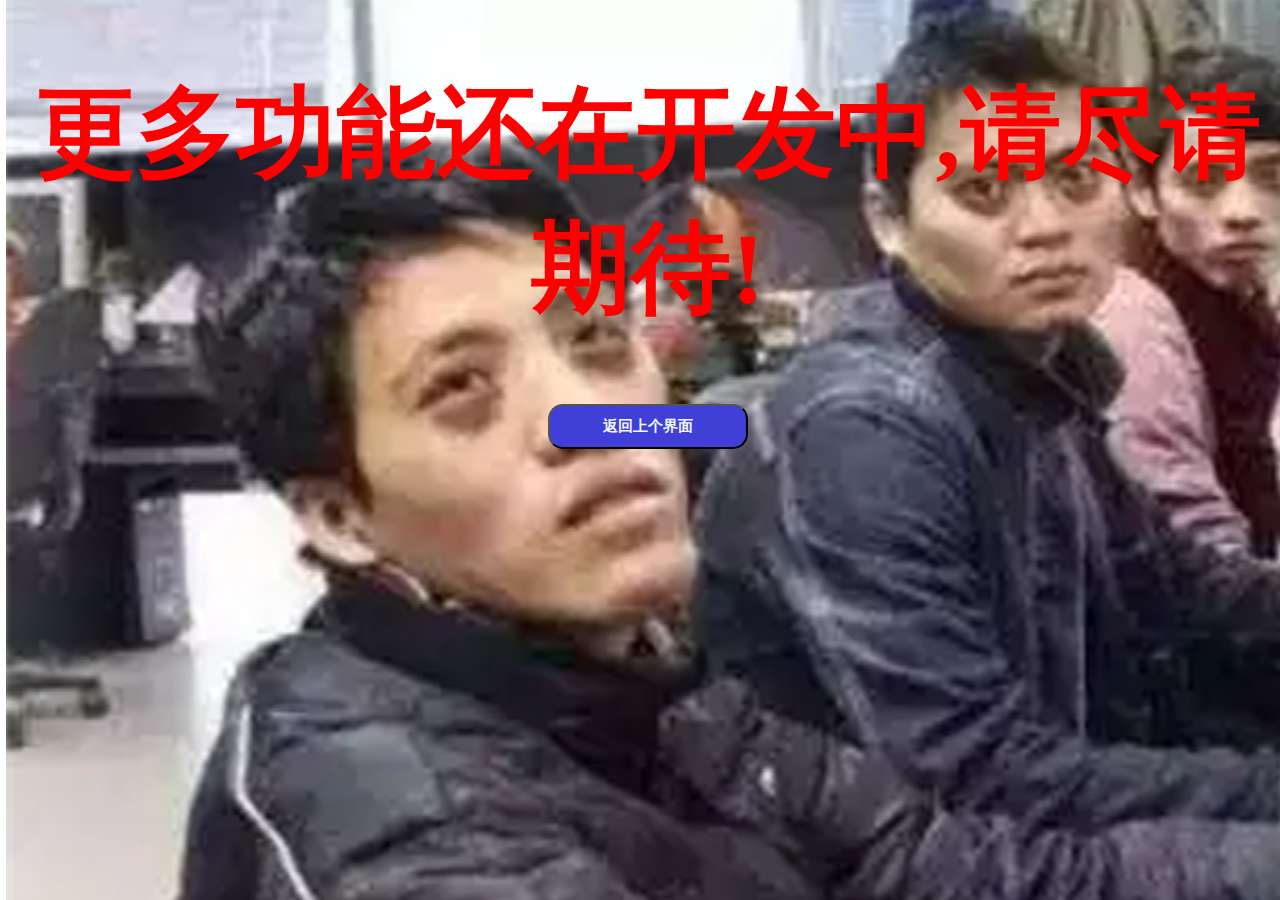
<file: 其他工具/html页面/Exection.html>
<!DOCTYPE html>
<html lang="en">
<head>
    <meta charset="UTF-8">
    <meta http-equiv="X-UA-Compatible" content="IE=edge">
    <meta name="viewport" content="width=device-width, initial-scale=1.0">
    <title>Document</title>
</head>
<style>
    body{
        background-image: url(img/kaool.png);
        background-repeat: no-repeat;
        width: 100%;
        height: 100%;
    }
    h1{
        font-size: 100px;
        color: red;
        font-family: 宋体;
        text-align: center;
    }
    .sub_kaifa{
        width: 200px;
        height: 45px;
        border-radius: 15px;
        font-size: 15px;
        color: aliceblue;
        font-weight: bold;
        background-color: rgb(64, 64, 217);
        font-family: 微软雅黑;
    }
    .sub_kaifa:hover{
        background-color: rgb(255, 0, 0);
    }

    .div_box{
        display: flex;
        justify-content: center;
    }
</style>
<body>
    <div class="beij">
        <h1>更多功能还在开发中,请尽请期待!</h1>
       <div class="div_box">
      <form action="logo.html" method="post">
        <input type="submit" class="sub_kaifa" value="返回上个界面">
      </form>
       </div>
    </div>
</body>
</html>
</file>
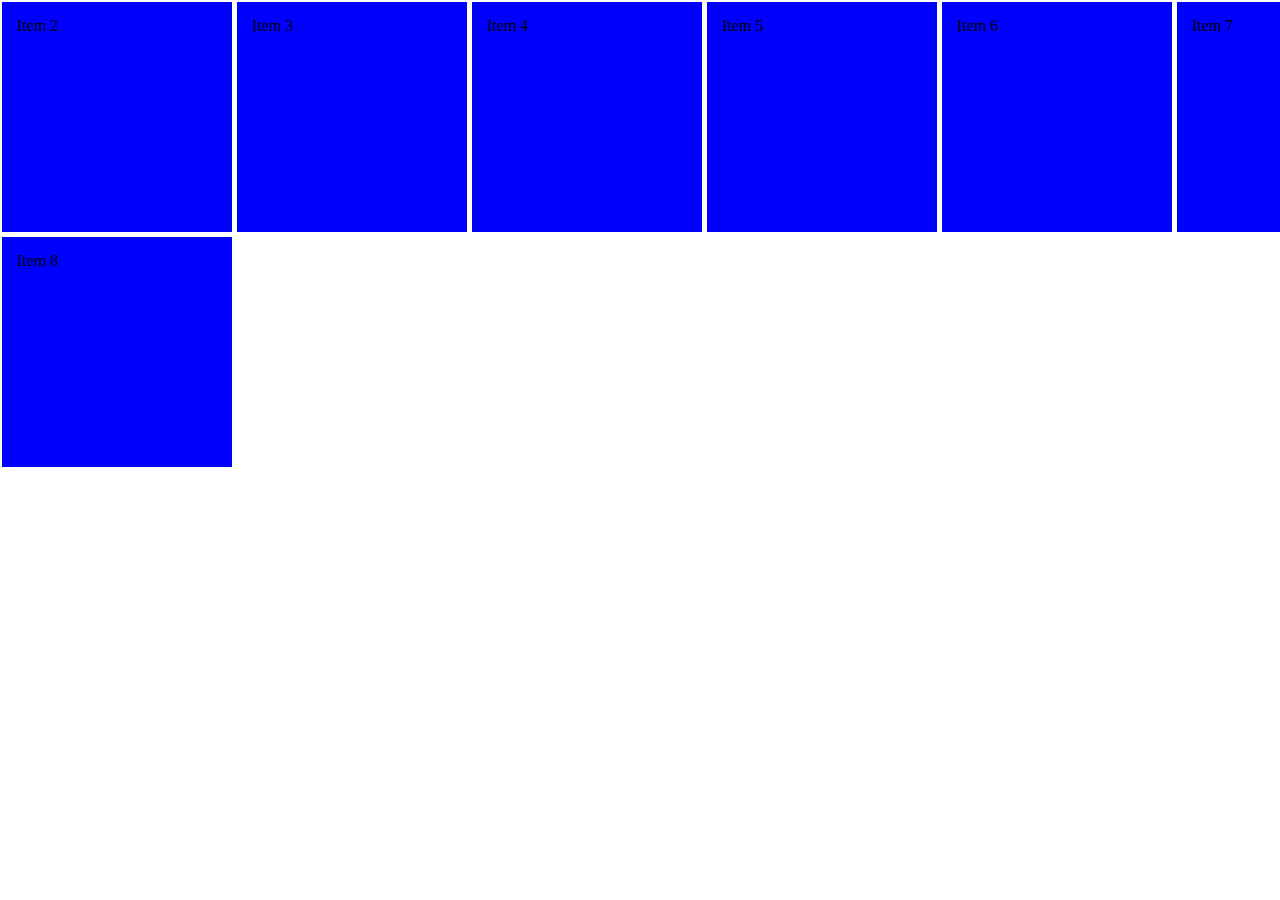
<file: 其他工具/html页面/index..html>
<!DOCTYPE html>
<html lang="en">
<head>
    <meta charset="UTF-8">
    <meta http-equiv="X-UA-Compatible" content="IE=edge">
    <meta name="viewport" content="width=device-width, initial-scale=1.0">
    <title>Document</title>
    <style>
        body{
            margin: 1px;
            padding: 1px;
        }
       .grid {
            display: grid;
            grid-template-columns: repeat(6, 1fr);
            grid-gap: 5px;
        }
        .span-col-4{grid-column: span 6 / auto;
        width: 100%;
        height: 75px;
        
        
        }
        .span-col-2{grid-column: span 4 / auto;}
        #div_shangp{
            background-color: blue;
            padding: 15px 15px 15px 15px;
            width: 200px;
            height: 200px;
        }
        .biaoti_h1{

            font-size: 45px;
            font-family: 楷体;
            font-weight: bold;
            text-shadow:0px 0px 8px #fff, 0px 0px 42px #f72, 0px 0px 72px #f84,0px 0px 150px #fa5;
        }
        
    </style>
</head>
<body>
    <div class="grid">
        <div id="div_shangp">Item 2</div>
        <div id="div_shangp">Item 3</div>
        <div id="div_shangp">Item 4</div>
        <div id="div_shangp">Item 5</div>
        <div id="div_shangp">Item 6</div>
        <div id="div_shangp">Item 7</div>
        <div id="div_shangp">Item 8</div>
      </div>


</body>
</html>
</file>
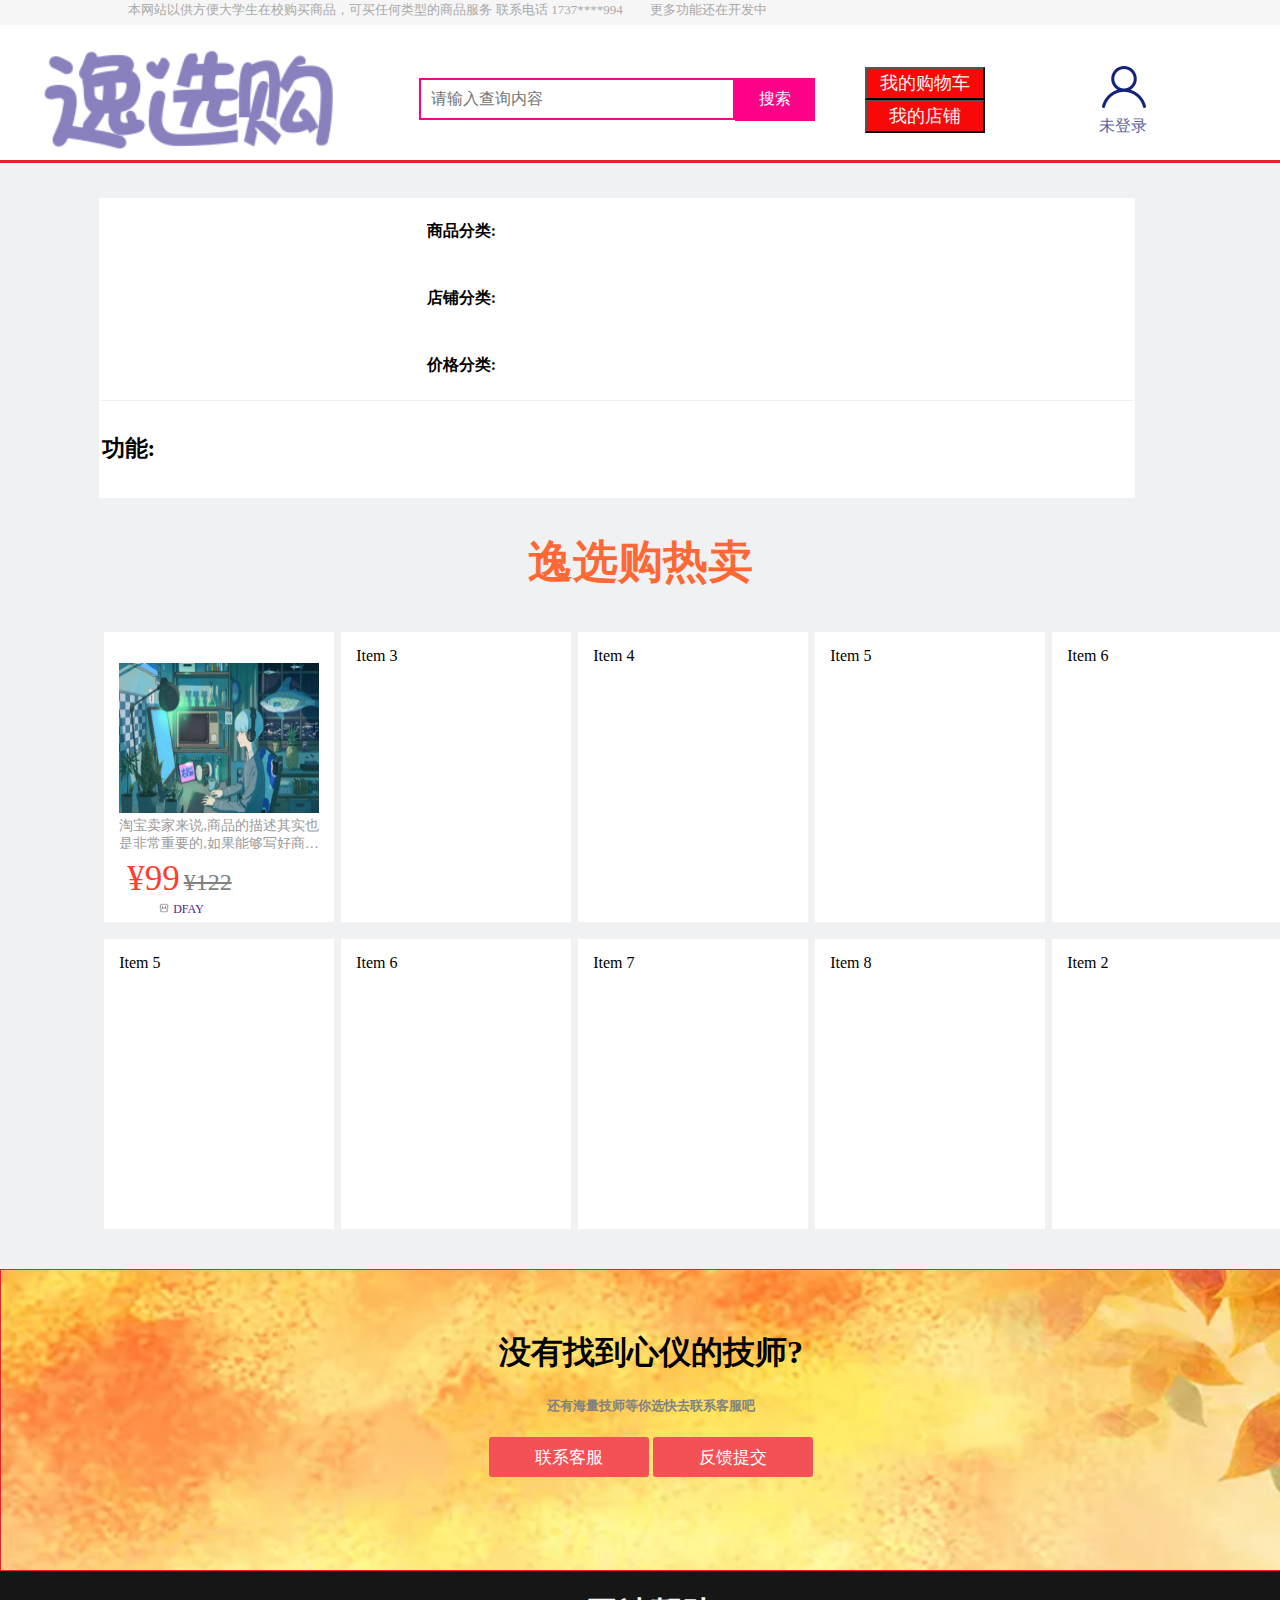
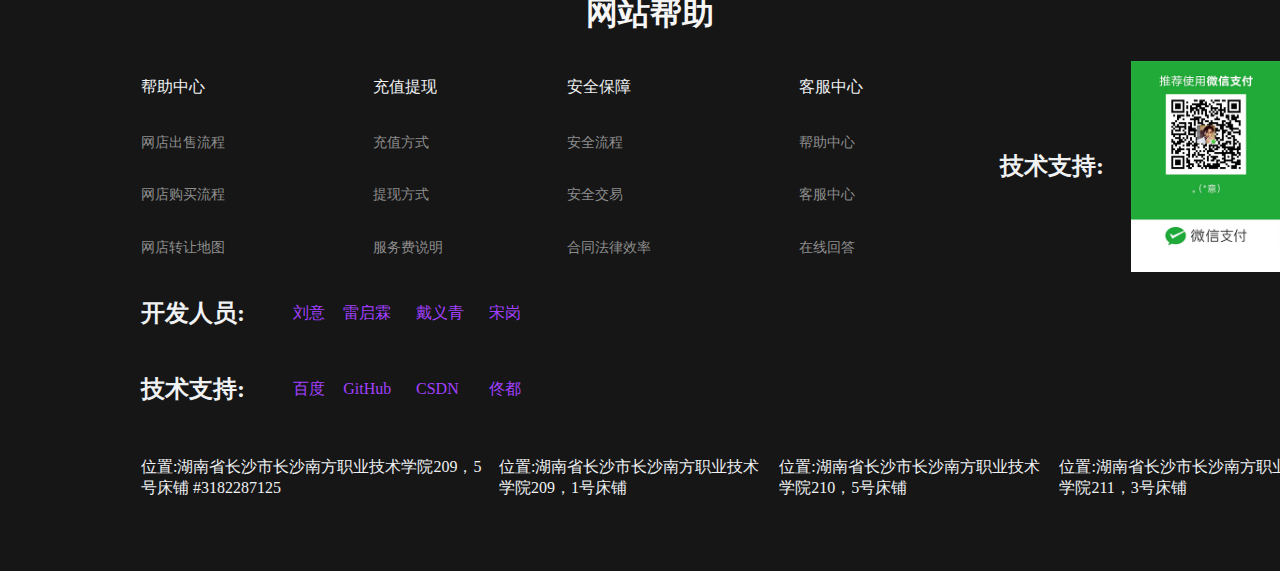
<file: 其他工具/html页面/logo.html>
<!DOCTYPE html>
<html lang="en">
<head>
    <meta charset="UTF-8">
    <meta http-equiv="X-UA-Compatible" content="IE=edge">
    <meta name="viewport" content="width=device-width, initial-scale=1.0">
    <title>Document</title>
</head>
<link rel="stylesheet" href="logocss.css">
<style>

</style>
<body>
    <!-- 顶端 -->
    <div>
        <div class="div_dingye">
            <span id="sp_hui">本网站以供方便大学生在校购买商品，可买任何类型的商品服务</span>
            <span id="sp_hui2">联系电话 1737****994</span>
            <span id="sp_hui3">&nbsp;&nbsp;&nbsp;&nbsp;&nbsp;&nbsp; 更多功能还在开发中</span>
            
        </div>
    
         <div class="div_ssuo"> <!-- 设置横线颜色 -->
           <table class="table_ssuo">
               <tr>
                  <form action="">
                    <!-- <td id="sp_logo">逸选购</td> -->
                    <td colspan="2"><div class="img_logo"><img src="../../web/img/logo.png" alt=""></div></td>
                    <td>&nbsp;&nbsp;&nbsp;&nbsp;&nbsp;&nbsp;&nbsp;&nbsp;&nbsp;&nbsp;&nbsp;&nbsp;&nbsp;&nbsp;&nbsp;&nbsp;&nbsp;&nbsp;&nbsp;&nbsp;&nbsp;&nbsp;&nbsp;&nbsp;&nbsp;&nbsp;&nbsp;&nbsp;&nbsp;&nbsp;&nbsp;&nbsp;&nbsp;&nbsp;&nbsp;&nbsp;&nbsp;&nbsp;</td>
                    <td colspan="3" id="inp_ssuo">
                        
                        <!-- <input type="text" class="ssuo_li" placeholder="您需要什么?"><input type="submit" value="" class="anxiu"> -->
                        <div class="main">
                            <div class="pannel-div search">
                               &nbsp; <input type="text" class="in" id="in" placeholder="请输入查询内容" /><input type="submit" class="btn_search" value="搜索">
                            </div>
                        </div>
 
                    </td>
                    <td colspan="3">
                        <form action="">
                            <input type="submit" value="我的购物车" id="gowuche">
                            <input type="submit" value="我的店铺" id="gowuche">
                        </form>
                        
                    </td>
                    <td><div>
                        <!-- 登录 -->
                       <a href="#" class="aaa">
                        <dl><img src="../../web/img/user.png" alt="" class="img_user"><br><span>未登录</span></dl>
                       </a>
                       
                    </div></td>
                  </form>
           </table>
        </div>
    </div>

    <!-- 商品分类 -->
    <div class="fenlei_fen1">
        <div class="fenlei_li">
            <table class="table_fenlei">
             <tr>
                 <td class="table_fenlei_td_to">商品分类:</td>
                 <td></td>
                 <td></td>
                 <td></td>
                 <td></td>
                 <td></td>
                 <td></td>
                 <td></td>
                 <td></td>
                 <td></td>
                 <td></td>
                 <td></td>
                 <td></td>
                 <td></td>
                 <td></td>
             </tr>
             <tr>
                <td class="table_fenlei_td_to">店铺分类:</td>
                <td></td>
                <td></td>
                <td></td>
                <td></td>
                <td></td>
                <td></td>
                <td></td>
                <td></td>
                <td></td>
                <td></td>
                <td></td>
                <td></td>
                <td></td>
                <td></td>
            </tr>
            <tr>
                <td class="table_fenlei_td_to">价格分类:</td>
                <td></td>
                <td></td>
                <td></td>
                <td></td>
                <td></td>
                <td></td>
                <td></td>
                <td></td>
                <td></td>
                <td></td>
                <td></td>
                <td></td>
                <td></td>
                <td></td>
            </tr>
            <tr>
                <td class="table_fenlei_td_to_boder" colspan="15">
                    <span class="sp_goneng">功能:</span>
                </td>
            </tr>
           
            </table>

        </div>
    </div>

     <!-- 商品 -->
     <h1 id="h1_remai">逸选购热卖</h1>
     <div class="fenlei_fen123" >
        <div class="fenlei_li123">
            <div class="grid">

  <a href="">
                <div id="div_shangp">

                  
                        <form action="">
                                <dl>
                            <dt class="tp"><img src="3.jpeg" alt=""></dt>
                            <dd class="sp">淘宝卖家来说,商品的描述其实也是非常重要的,如果能够写好商品的描述,那自然对卖家来说也是非常不错的,同时在写商品描述的时候,也需要好好去了解一下这个包括了哪些内容
                            </dd>
                            <dd class="ab"><span class="jg">&yen;99</span> <span class="jg1">&yen;122</span> <span class="gwc"></span> <br> <img src="../../web/img/店铺.png" alt="" width="10px"> <span class="span_dai">DFAY</span></dd>
                        </dl>
                         
                        </form> 
                
               
                </div>

            </a>

                <div id="div_shangp">Item 3</div>
                <div id="div_shangp">Item 4</div>
                <div id="div_shangp">Item 5</div>
                <div id="div_shangp">Item 6</div>
              
                <div id="div_shangp">Item 5</div>
                <div id="div_shangp">Item 6</div>
                <div id="div_shangp">Item 7</div>
                <div id="div_shangp">Item 8</div>
                <div id="div_shangp">Item 2</div>
                
              </div>
              

        </div>
        
    </div>
     <!-- 末尾 -->
    <div class="div_moweihuang" >
              <div class="div_moweihuang_da">
                <div class="div_moweihuang_div">
                    <h1>没有找到心仪的技师?</h1>
                    <h5>还有海量技师等你选快去联系客服吧</h5>
                    <div>
                        <input type="button" value="联系客服" id="mi_button2" class="login-button">
                        <input type="button" value="反馈提交" id="mi_button2" class="login-button">
                    </div>
                </div>
              </div>
    </div>

    <div class="div_mowei">
        <div class="mowei_shang">
            <div class="mowei_t">
                <h1 class="h1_bangzu" >网站帮助</h1>
            </div>
        </div>

        <!-- 注释 -->
        <div class="text_bai">
          <table class="table_dingbu">
            <tr>
                <td><span>帮助中心</span></td>
                <td><span>充值提现</span></td>
                <td><span>安全保障</span></td>
                <td><span>客服中心</span></td>
                <td rowspan="5" style="width: 150px;"><h2 class="h2_wei">技术支持:</h2></td>
                <td rowspan="5"><img src="../../web/img/123.png" alt="" width="150px" class="file_le"></td>
               
            </tr>
            <tr>
               <td class="tdoc_ojbk"><span><a href=""  class="a_asd">网店出售流程</a></span></td>
               <td class="tdoc_ojbk"><span><a href=""  class="a_asd">充值方式</a></span></td>
               <td class="tdoc_ojbk"><span><a href=""  class="a_asd">安全流程</a></span></td>
               <td class="tdoc_ojbk"><span><a href=""  class="a_asd">帮助中心</a></span></td>
            </tr>
            <tr>

                <td class="tdoc_ojbk"><span><a href=""  class="a_asd">网店购买流程</a></span></td>
                <td class="tdoc_ojbk"><span><a href=""  class="a_asd">提现方式</a></span></td>
                <td class="tdoc_ojbk"><span><a href=""  class="a_asd">安全交易</a></span></td>
                <td class="tdoc_ojbk"><span><a href=""  class="a_asd">客服中心</a></span></td>
                
            </tr>
            <tr>
                <td class="tdoc_ojbk"><span><a href=""  class="a_asd">网店转让地图</a></span></td>
                <td class="tdoc_ojbk"><span><a href=""  class="a_asd">服务费说明</a></span></td>
                <td class="tdoc_ojbk"><span><a href=""  class="a_asd">合同法律效率</a></span></td>
                <td class="tdoc_ojbk"><span><a href=""  class="a_asd">在线回答</a></span></td>
              
            </tr>
          </table>
          <table class="tbale_2">
              <tr>
                  <td><h2>开发人员:</h2></td>
                  <td class="tenx_x"><span id="text_powe">刘意</span></td>
                  <td id="text_powe">雷启霖</td>
                  <td id="text_powe">戴义青</td>
                  <td id="text_powe">宋岗</td>
              </tr>
              <tr>
                <td><h2>技术支持:</h2></td>
                <td><span id="text_powe">百度</span></td>
                <td id="text_powe">GitHub</td>
                <td id="text_powe">CSDN</td>
                <td id="text_powe">佟都</td>
            </tr>
          </table>
          <table class="tbale_3">
            <tr>
               <td>位置:湖南省长沙市长沙南方职业技术学院209，5号床铺 #3182287125</td>
               <td>位置:湖南省长沙市长沙南方职业技术学院209，1号床铺 </td>
               <td>位置:湖南省长沙市长沙南方职业技术学院210，5号床铺 </td>
               <td>位置:湖南省长沙市长沙南方职业技术学院211，3号床铺 </td>
            </tr>
        </table>
        </div>
    <!-- 注释 -->
        </div>
       
</body>
</html>
</file>
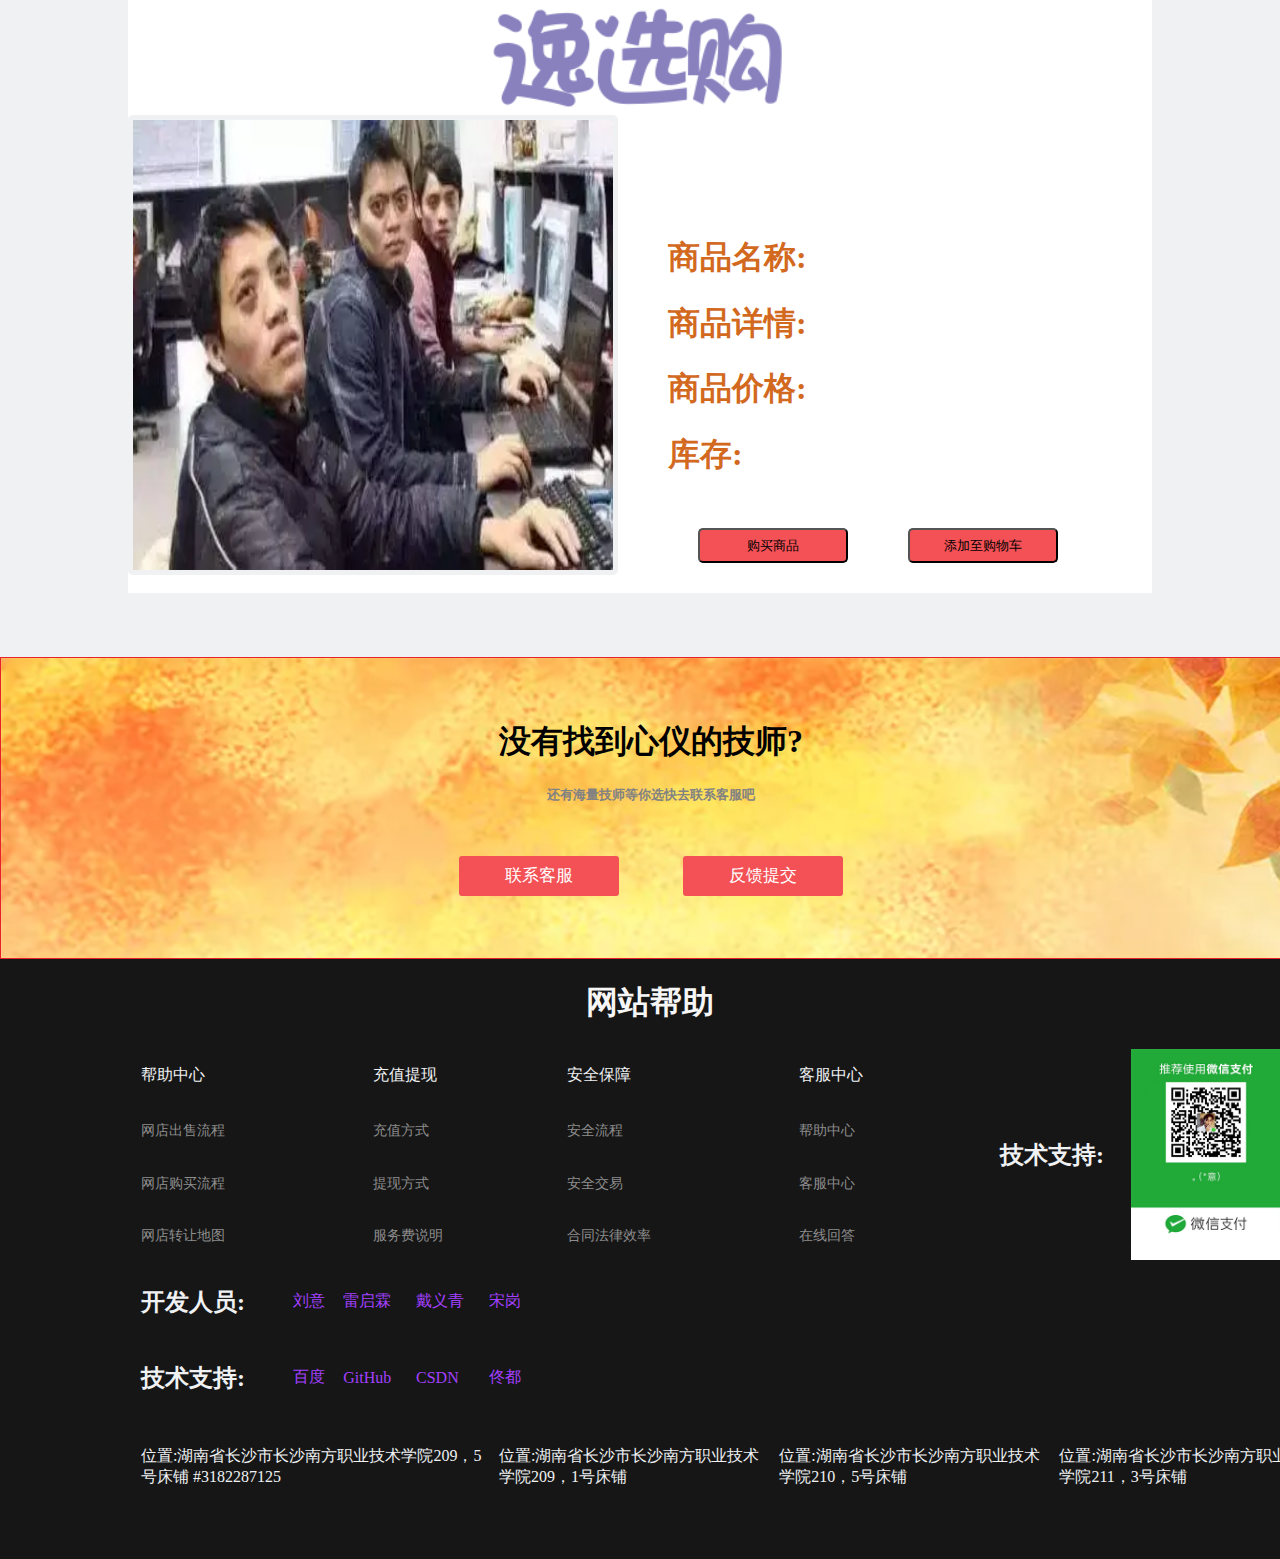
<file: 其他工具/html页面/ShopIdGo.html>
<!DOCTYPE html>
<html lang="en">
<head>
    <meta charset="UTF-8">
    <meta http-equiv="X-UA-Compatible" content="IE=edge">
    <meta name="viewport" content="width=device-width, initial-scale=1.0">
    <title>Document</title>
    
</head>
<link rel="stylesheet" href="logocss.css">
<style>
   body{
       background-color: #eff1f3;
   }
   .div_to_2{
       background-color: #ffffff; 
   }
   .div_to{
    padding:0% 10%;
    padding-bottom: 5%;
   }
   .imgcel{
       border: 5px solid #eff1f3;
       border-radius: 5px;
   }
   .asd{
      display: flex;
      justify-content: center;
      width: 100%;
      background-color: #ffffff; 
   }
   .div_q{
       display: inline;
   }
   .imgdiv{
        width: 480px;
        height: 450px;
        display: flex;
   }
   .div_to_2{
       display: flex;
       grid-row: 2;
   }
  
   .div_ti{
       display: block;
       padding-top: 100px;
      padding-left: 60px;
   }
   input{
       width: 150px;
       height: 35px;
       background-color: #f35156;
       margin: 30px;
       border-radius: 5px;
   }
   input:hover{
    background-color: #1f6aff;
   }
   .h1_poiu{
       color: chocolate;
       font-family: 宋体;
   }
</style>
<body>
    
    <div class="div_to">
        <div class="asd"><img src="img/logo.png" alt="" class="imgceop"></div>
        <div class="div_to_2">
            <div class="imgdiv"><img src="img/democccsss.png" alt="" width="480px" height="450px" class="imgcel"></div>
           
           <form action="">
            <div class="div_ti">
                <h1 class="h1_poiu">商品名称:</h1>
                <h1 class="h1_poiu">商品详情:</h1>
                <h1 class="h1_poiu">商品价格:</h1>
                <h1 class="h1_poiu">库存:</h1>
                <div> <a href=""><input type="button" value="购买商品" ></a><a href=""><input type="button" value="添加至购物车"></a></div>
            </div>
           </form>
           
        </div>
    </div>


    <!-- 注释 -->
    <div class="div_moweihuang" >
        <div class="div_moweihuang_da">
          <div class="div_moweihuang_div">
              <h1>没有找到心仪的技师?</h1>
              <h5>还有海量技师等你选快去联系客服吧</h5>
              <div>
                  <input type="button" value="联系客服" id="mi_button2" class="login-button">
                  <input type="button" value="反馈提交" id="mi_button2" class="login-button">
              </div>
          </div>
        </div>
</div>

<div class="div_mowei">
  <div class="mowei_shang">
      <div class="mowei_t">
          <h1 class="h1_bangzu" >网站帮助</h1>
      </div>
  </div>

  <!-- 注释 -->
  <div class="text_bai">
    <table class="table_dingbu">
      <tr>
          <td><span>帮助中心</span></td>
          <td><span>充值提现</span></td>
          <td><span>安全保障</span></td>
          <td><span>客服中心</span></td>
          <td rowspan="5" style="width: 150px;"><h2 class="h2_wei">技术支持:</h2></td>
          <td rowspan="5"><img src="../../web/img/123.png" alt="" width="150px" class="file_le"></td>
         
      </tr>
      <tr>
         <td class="tdoc_ojbk"><span><a href=""  class="a_asd">网店出售流程</a></span></td>
         <td class="tdoc_ojbk"><span><a href=""  class="a_asd">充值方式</a></span></td>
         <td class="tdoc_ojbk"><span><a href=""  class="a_asd">安全流程</a></span></td>
         <td class="tdoc_ojbk"><span><a href=""  class="a_asd">帮助中心</a></span></td>
      </tr>
      <tr>

          <td class="tdoc_ojbk"><span><a href=""  class="a_asd">网店购买流程</a></span></td>
          <td class="tdoc_ojbk"><span><a href=""  class="a_asd">提现方式</a></span></td>
          <td class="tdoc_ojbk"><span><a href=""  class="a_asd">安全交易</a></span></td>
          <td class="tdoc_ojbk"><span><a href=""  class="a_asd">客服中心</a></span></td>
          
      </tr>
      <tr>
          <td class="tdoc_ojbk"><span><a href=""  class="a_asd">网店转让地图</a></span></td>
          <td class="tdoc_ojbk"><span><a href=""  class="a_asd">服务费说明</a></span></td>
          <td class="tdoc_ojbk"><span><a href=""  class="a_asd">合同法律效率</a></span></td>
          <td class="tdoc_ojbk"><span><a href=""  class="a_asd">在线回答</a></span></td>
        
      </tr>
    </table>
    <table class="tbale_2">
        <tr>
            <td><h2>开发人员:</h2></td>
            <td class="tenx_x"><span id="text_powe">刘意</span></td>
            <td id="text_powe">雷启霖</td>
            <td id="text_powe">戴义青</td>
            <td id="text_powe">宋岗</td>
        </tr>
        <tr>
          <td><h2>技术支持:</h2></td>
          <td><span id="text_powe">百度</span></td>
          <td id="text_powe">GitHub</td>
          <td id="text_powe">CSDN</td>
          <td id="text_powe">佟都</td>
      </tr>
    </table>
    <table class="tbale_3">
      <tr>
         <td>位置:湖南省长沙市长沙南方职业技术学院209，5号床铺 #3182287125</td>
         <td>位置:湖南省长沙市长沙南方职业技术学院209，1号床铺 </td>
         <td>位置:湖南省长沙市长沙南方职业技术学院210，5号床铺 </td>
         <td>位置:湖南省长沙市长沙南方职业技术学院211，3号床铺 </td>
      </tr>
  </table>
  </div>
<!-- 注释 -->
  </div>
 

    
</body>
</html>
</file>
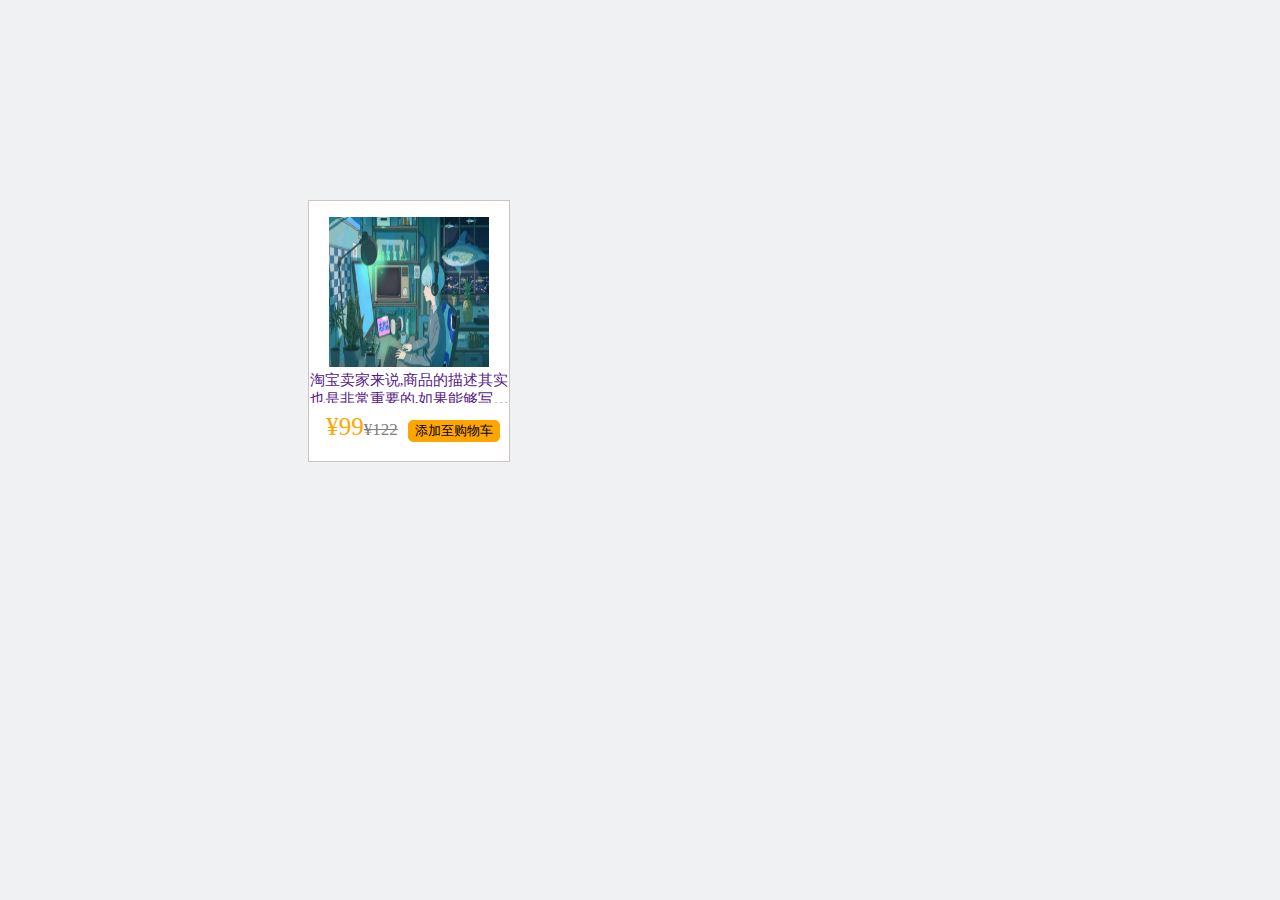
<file: 其他工具/html页面/商品详情.html>
<!DOCTYPE html>
<html lang="en">
<head>
    <meta charset="UTF-8">
    <meta http-equiv="X-UA-Compatible" content="IE=edge">
    <meta name="viewport" content="width=device-width, initial-scale=1.0">
    <title>Document</title>
    <style>
        body{
            background-color:#eff1f3;
        }
     .aa{
        margin: auto;
         margin-top: 200px;
         margin-left: 300px;
         width: 200px;
         height: 260px;
         border: 1px solid rgb(209, 194, 194);
         text-align: center;
         background-color:#ffffff;
     }
     .aa:hover{
         border: 1px solid orange;
     }
     .tp img{
        width:160px;
         height:150px;
     }
  .sp{
      width: 200px;
      height: 32px;
      font-size: 15px;
      overflow: hidden;
     text-overflow: ellipsis;
     display: -webkit-box;
     -webkit-line-clamp: 2;
      -webkit-box-orient: vertical;
      margin: auto;
     color: gray;
     font-family: 楷体;
  }
  .sp a{
      text-decoration: none;
  }
  .jg{
      font-size: 25px;
      color: orange;
      margin-left: -32px;
  }
  .gwc input{
      border-radius: 5px;
      border: 1px solid orange;
     background-color: orange;
  }
  .gwc input:hover{
      color: white;
  }
  .jg1{
    font-size: 17px;
    text-decoration: line-through;
      color: gray;
      margin-right: 10px;
  }
  .ab{
      margin-top: 10px;
  }
    </style>
</head>
<body>
    <div class="aa">
        <form action="">
                <dl>
            <dt class="tp"><img src="3.jpeg" alt=""></dt>
            <dd class="sp"><a href="">淘宝卖家来说,商品的描述其实也是非常重要的,如果能够写好商品的描述,那自然对卖家来说也是非常不错的,同时在写商品描述的时候,也需要好好去了解一下这个包括了哪些内容</a>
            </dd>
            <dd class="ab"><span class="jg">&yen;99</span><span class="jg1">&yen;122</span><span class="gwc"><input type="submit" value="添加至购物车"></span></dd>
        </dl>
         
        </form>
       
    </div>
</body>
</html>
</file>
<file: 其他工具/html页面/logocss.css>
body{
    background-color:#eff1f3;
    margin: 0px;
    padding: 0px;
}

/* *{
    border: 1px salmon solid;
} */
.div_dingye{
    padding: 0px 10%;
    height: 25px;
    background-color: #f6f6f6;
}
.div_ssuo{
    border-bottom: #e62129 3px solid;
    padding: 0px 10%;
    height: 135px;
    background-color: #ffffff;
}

.fenlei_fen1{
    padding: 0px 5%;
}
.fenlei_li{
    margin: 3% ;
    width: 90%;
    height: 300px;
    background-color: #ffffff;
}

/* 商品 */
.fenlei_fen123{
    padding: 0px 5%;
}
/* 修改1 */
.fenlei_li123{
    margin: 3% ;
    width: 90%;
    height: 100%;
    background-color: #eff1f3;
}

.grid {
        display: grid;
        grid-template-columns: repeat(5, 1fr);
        grid-gap: 5px;
    }
    .span-col-4{grid-column: span 5 / auto;
    width: 100%;
    height: 75px;
    
    
    }
    .span-col-2{grid-column: span 4 / auto;}
    #div_shangp{
        width: 200px;
        height: 260px;
        margin: 2%;
        background-color: rgb(255, 255, 255);
        padding: 15px 15px 15px 15px;
        width: 200px;
        height: 260px;
        border:solid #f2f2f2 1px;
    }

    #div_shangp:hover{
        border:solid rgb(251, 151, 11) 1px;
    }
    #div_shangp:hover{
        width: 210px;
        height: 270px;
      transition: all 300ms;
    }

    /* 末尾 */
    
    .div_mowei{
        width: 100%;
        height: 600px;
        background-color: #161616;
        padding: 0px 10px;
        width: 100%;
        height: 600px;
    }
    .div_moweihuang{
        width: 100%;
        height: 100px;
        background-image: url(../../web/img/mg.png);
        background-color: #ffebdb;
        padding: 0px 10px;
        width: 100%;
        height: 300px;
        border: #e62129 1px solid;
    }

    /* 黄色末尾 */
    .div_moweihuang_div{
        /* 背景 */
        width: 1200px;
        height: 200px;
    }
    .div_moweihuang_da{
        font-family: Cambria, Cochin, Georgia, Times, 'Times New Roman', serif;
        text-align: center;
        display: flex;
        justify-content: center;
        padding-top: 40px;
    }
    #mi_button{
        background-color: #e62129;
        box-shadow: 1px 1px;
        width: 90px;
        font-weight: bold;
        color: #eff1f3;
        height: 30px;
        margin: 20px;
    }
    h5{
        color:rgb(130, 130, 130);
    }


    .login-button { 
width: 160px; 
height: 40px; 
border-width: 0px; 
border-radius: 3px; 

background: #f35156; 
cursor: pointer; 
outline: none; 
font-family: Microsoft YaHei; 
color: white; 
font-size: 17px; 
}
.login-button:hover { 
background: #5599FF;

}

.mowei_t{
color: #f6f6f6;
}
    
/* 表格 */

.mowei_shang{
    display: flex;
    justify-content: center;
}

/* .h1_bangzu.{
    text-align: center;
    font-size: 65px;
    font-family: 楷体;
} */
.text_bai{

    color: #eff1f3;
    padding: 0px 10%; 
    /* margin: 0% 10%; */
    height: 25px;
}
.table_dingbu{
    /* 问题 */
    width: 1400px;
    height: 200px;
}
.tbale_2{
    width: 400px;
    height: 100px;
}
.tbale_3{
    width: 1200px;
    height: 100px;
}
#text_powe{
    color: rgb(163, 64, 255);
}
.file_le{
    display: flex;
    justify-content:right;
}
.h2_wei{

    text-align: center;
    font-family:宋体;
}

/* 顶部 */
#sp_hui{
    font-size: 13px;
    color: darkgray;
}
#sp_hui2{
    font-size: 13px;
    text-align: center;
    color: darkgray;
}
#sp_hui3{
    font-size: 13px;
    text-align: right;
    color: darkgray;
    
}
.table_ssuo{
    width: 100%;
    height: 140px;

}
#sp_logo{
    color: #e62129;
    text-align: center;
    font-family: 宋体;
    font-weight: bold;
    font-size: 31px;
    text-shadow: #f35156 1px 1px;
}
.img_logo{
    display: flex;
    justify-content: center;
    width: 120px;
}
.ssuo_li{
    width: 500px;
    height: 33px;
    border: #e62129 solid 3px;
    font-size: 20px;
    font-family: 宋体;
}
.anxiu{
    height: 33px;
}
.ssuo_li:hover{
    width: 501px;
    height: 34px;
    border: #004bfa solid 3px;
    font-size: 20px;
    font-family: 宋体;
   
}

/* 这是第2版本搜索框 */
.main{
width:100%;
}
.pannel-div{
width: 450px;
float: left;
height: 100%;
margin: 50px auto;
}

.search .in{
width:300px;
height:36px;
border:2px solid rgb(255, 0, 136);
padding-left: 10px;
border-radius: 0px;
outline:none;
font:16px/34px "microsoft yahei";

}
.search .btn_search{
background:rgb(255, 0, 136);
width:80px;
height:43px;
color:white;
border-radius: 0px;
border:none;
outline:none;
font-size: 16px;

}

.in:hover{
border:3px solid rgb(255, 0, 0);
}

#gowuche{
background-color:#f80808;
width: 120px;
height: 33px; 
font-size: 18px;
color:#f6f6f6;
font-family:宋体;
}
#gowuche:hover{
background-color:#aa00ff;
width: 125px;
height: 35px; 
font-size: 18px;
color:#f6f6f6;
font-family:Microsoft YaHei;
}

.img_user{
width: 50px;
}
.aaa{
text-decoration: none;
color: #5963a1;
}
.table_fenlei{
width: 100%;
height: 100%;
}
.table_fenlei_td_to{
font-family:宋体;
font-weight: bold;
text-align: center;
}



.aa{
    margin: auto;
     margin-top: 200px;
     margin-left: 300px;
     width: 200px;
     height: 260px;
     border: 1px solid rgb(209, 194, 194);
     text-align: center;
     background-color:#ffffff;
 }
 .aa:hover{
     border: 1px solid orange;
 }
 /* .tp img{
    width:160px;
     height:150px;
 } */
 .tp img{
    width: 100%;
    height: 150px;
 }
.sp{
  width: 200px;
  height: 32px;
  font-size: 14px;
  overflow: hidden;
 text-overflow: ellipsis;
 display: -webkit-box;
 -webkit-line-clamp: 2;
  -webkit-box-orient: vertical;
  margin: auto;
 color: #9b9b9b;
 font-family: 宋体;
}
.sp a{

  text-decoration: none;
}
.jg{
  font-size: 35px;
  color: #fd3f31;
  font-family: 宋体;
  margin-left: -32px;
}
.gwc input{
  border-radius: 1px;
  border: 1px solid #ff6f1c;
 background-color: #ff6f1c;
 width: 90px;
 height: 23px;
}

.jg1{
font-size: 24px;
text-decoration: line-through;
  color: gray;
  margin-right: 10px;
}
.ab{
  margin-top: 10px;
}
a{
text-decoration: none;
}
#h1_remai{
text-align: center;
color: #ff6734;
font-size: 45px;
font-family:'Times New Roman', Times, serif;
}
#h1_remai:hover{
color: #ff0d00;
}
.span_dai{
font-family: 宋体;
font-size: 12px;
}
.jiagequjian{
border: #000000 1px solid;
}
.tdoc_ojbk{
color: #eff1f3;
}
.a_asd{
color: #8d8d8d;
font-size: 14px;
}
.a_asd:hover{
color: #ffffff;
}
.table_fenlei_td_to_boder{
border-top: #eeeeee 1px solid;
}
.sp_goneng{
font-family: 宋体;
font-weight: bold;
font-size: 23px;
text-align:center;
}
</file>
